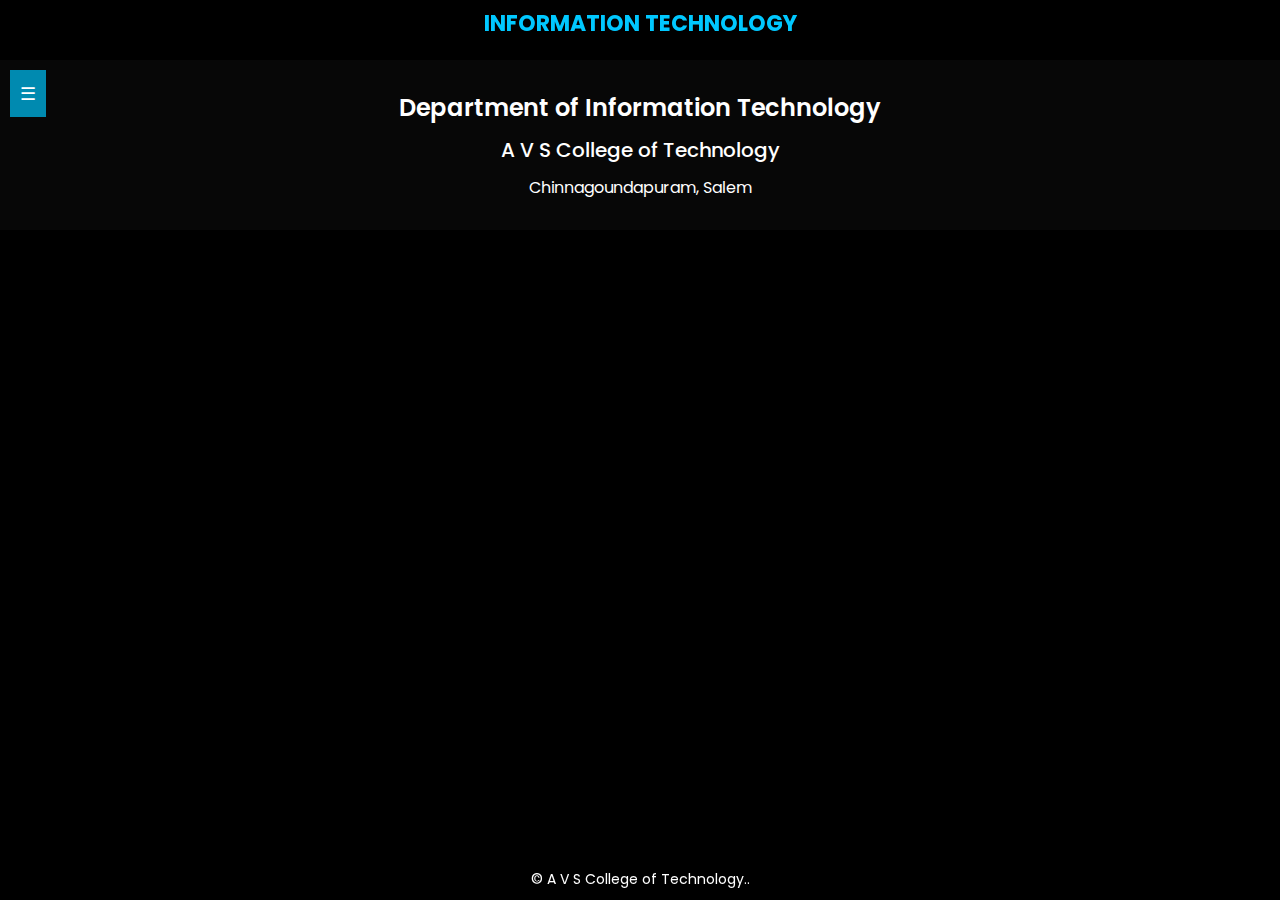
<file: index.html>
<!DOCTYPE html>
<html lang="en">
<head>
    <meta charset="UTF-8">
    <meta http-equiv="X-UA-Compatible" content="IE=edge">
    <meta name="viewport" content="width=device-width, initial-scale=1.0">
    <title>IT-INFO</title>
    <link rel="stylesheet" href="style.css">
    <link rel="stylesheet" href="https://cdnjs.cloudflare.com/ajax/libs/font-awesome/6.4.0/css/all.min.css">
</head>
<body>
    <header>
        <div class="menu">
            <button class="menu-toggle" onclick="toggleMenu()">☰</button>
            <nav class="nav-menu">
                <ul>
                    <li><a href="staff.html">Faculties</a></li>
                    <li><a href="projects.html">Projects</a></li>
                    <li><a href="about.html">Assosiation</a></li>
                </ul>
            </nav>
        </div>
        <div class="title-card">
            <h2>INFORMATION TECHNOLOGY</h2>
        </div>
    </header>
    
    <main>        
        <section class="additional-content">
            <p class="department-name">Department of Information Technology</p>
            <p class="college-name">A V S College of Technology</p>
            <p class="location">Chinnagoundapuram, Salem</p>
        </section>
    </main>
    
    <footer class="footer">
        <p>©  A V S College of Technology..</p>
    </footer>

    <script src="script.js"></script>
</body>
</html>
</file>
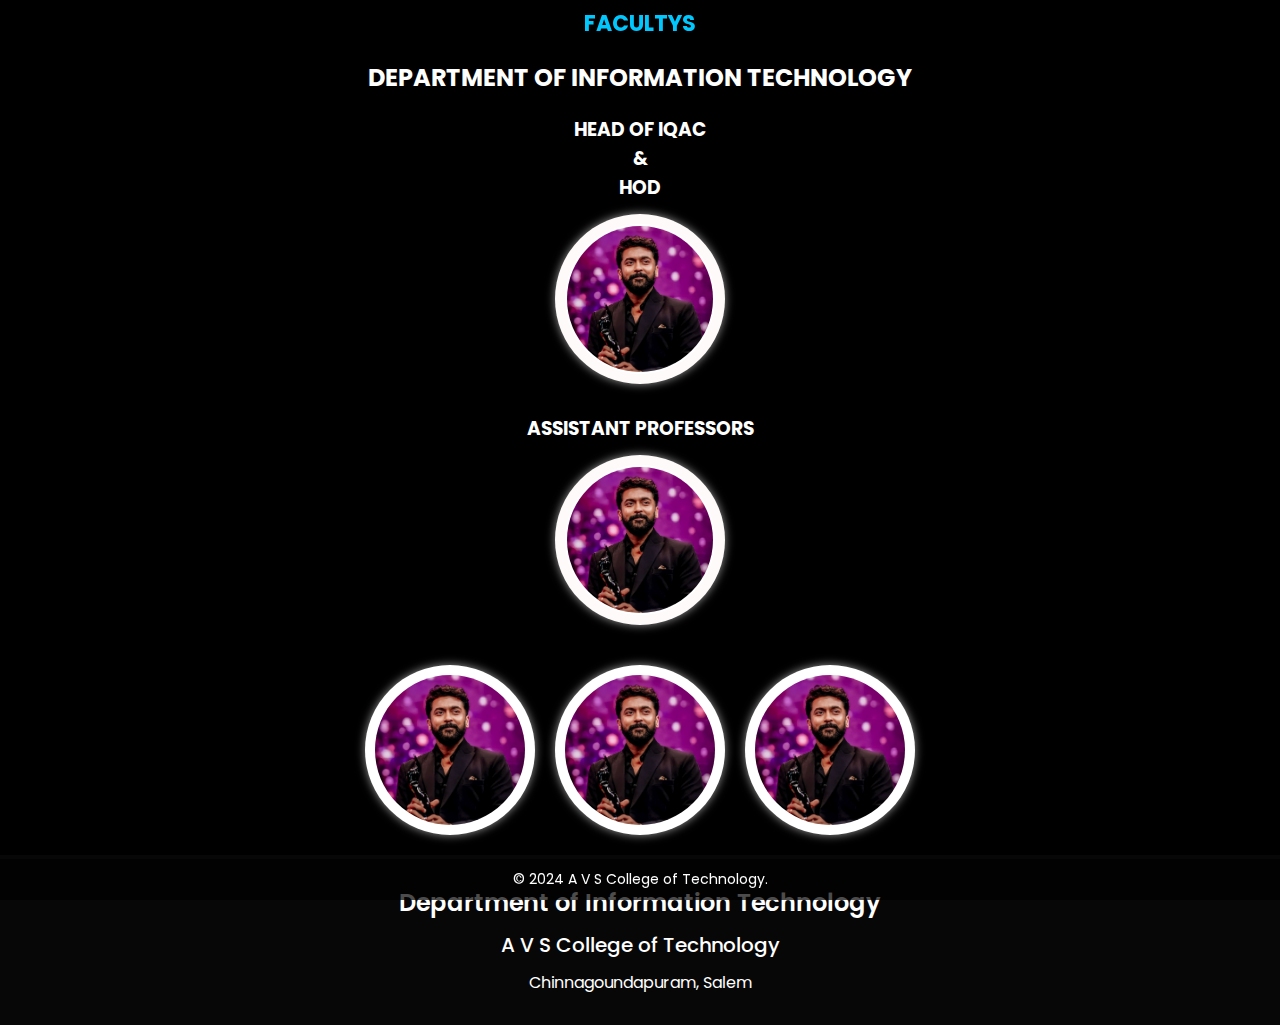
<file: staff.html>
<!DOCTYPE html>
<html lang="en">
<head>
    <meta charset="UTF-8">
    <meta name="viewport" content="width=device-width, initial-scale=1.0">
    <title>FACULTYS</title>
    <link rel="stylesheet" href="style.css">
</head>
<body>
    <header>
        <div class="title-card">
            <h2>FACULTYS</h2>
        </div>
    </header>
    <main>
        <section>
            <center>
                <h2>DEPARTMENT OF INFORMATION TECHNOLOGY</h2>
            </center>
            <div class="DEPARTMENT">
                <div class="solo-column">
                    <div class="centered-content">
                        <h3>HEAD OF IQAC</h3>
                        <h3>&</h3><h3>HOD</h3>

                    </div>
                    <div class="profile-card black-background">
                        <div class="img">
                            <img src="Nature.jpeg" alt="MEMBER5">
                        </div>
                        <div class="caption">
                            <h4>Dr.p.Rupa Ezhil Arasi</h4>
                            <p>POSITION</p>
                            <div class="social-links">
                                <i class="fa-brands fa-facebook"></i>
                                <i class="fa-brands fa-twitter"></i>
                                <i class="fa-brands fa-instagram"></i>
                            </div>
                        </div>
                    </div>
                </div>
                <div class="solo-column">
                    <center>
                        <div class="centered-content">
                            <h3>ASSISTANT PROFESSORS</h3>
                        </div>
                    </center>
                    <div class="profile-card black-background">
                        <div class="img">
                            <img src="Nature.jpeg" alt="MEMBER6">
                        </div>
                        <div class="caption">
                            <h4>RAMYA</h4>
                            <p>POSITION</p>
                            <div class="social-links">
                                <i class="fa-brands fa-facebook"></i>
                                <i class="fa-brands fa-twitter"></i>
                                <i class="fa-brands fa-instagram"></i>
                            </div>
                        </div>
                    </div>
                </div>
                <div class="column">
                <div class="profile-card">
                    <div class="img">
                        <img src="Nature.jpeg" alt="MEMBER7">
                    </div>
                    <div class="caption">
                        <h5>VIJAYALAKSHMI K</h5>
                        <p>POSITION</p>
                        <div class="social-links">
                            <i class="fa-brands fa-facebook"></i>
                            <i class="fa-brands fa-twitter"></i>
                            <i class="fa-brands fa-instagram"></i>
                        </div>
                    </div>
                </div>
                <div class="profile-card">
                    <div class="img">
                        <img src="Nature.jpeg" alt="MEMBER8">
                    </div>
                    <div class="caption">
                        <h4>LOGESWARI NM</h4>
                        <p>POSITION</p>
                        <div class="social-links">
                            <i class="fa-brands fa-facebook"></i>
                            <i class="fa-brands fa-twitter"></i>
                            <i class="fa-brands fa-instagram"></i>
                        </div>
                    </div>
                </div>
                <!-- Additional profile cards -->
                <div class="profile-card">
                    <div class="img">
                        <img src="Nature.jpeg" alt="MEMBER9">
                    </div>
                    <div class="caption">
                        <h5>PRIYADHARSINI R</h5>
                        <p>POSITION</p>
                        <div class="social-links">
                            <i class="fa-brands fa-facebook"></i>
                            <i class="fa-brands fa-twitter"></i>
                            <i class="fa-brands fa-instagram"></i>
                        </div>
                    </div>
                </div>
        </section>
        <section class="additional-content">
            <p class="department-name">Department of Information Technology</p>
            <p class="college-name">A V S College of Technology</p>
            <p class="location">Chinnagoundapuram, Salem</p>
        </section>
    </main>
    <footer class="footer">
        <p>© 2024 A V S College of Technology.</p>
    </footer>
</body>
</html>
</file>
<file: style.css>
@import url('https://fonts.googleapis.com/css2?family=Poppins:wght@300;400;500;600&display=swap');

* {
    padding: 0;
    margin: 0;
    box-sizing: border-box;
    font-family: Poppins, sans-serif;
}

body {
    margin: 0;
}

header {
    position: relative;
    width: 100%;
}

header .menu {
    position: absolute;
    top: 10px;
    left: 10px;
    z-index: 10;
}

header .menu ul {
    list-style: none;
    padding: 0;
    margin: 0;
}

header .menu ul li {
    margin-bottom: 10px;
}

header .menu ul li a {
    text-decoration: none;
    color: #008ab0;
    font-size: 18px;
    font-weight: 500;
    transition: color 0.3s;
}

header .menu ul li a:hover {
    color: #005a7a;
}

header .title-card {
    position: fixed;
    top: 0;
    width: 100%;
    text-align: center;
    padding: 7px;
    background: rgba(0, 0, 0, 0.353);
    color: #0c0707;
    z-index: 10;
}

header .title-card h2 {
    color: #00c8ff;
    font-size: 22px;
    margin: 0;
}
header .solo-column {
    display: flex;
    flex-direction: column;
    align-items: center;
    margin: 10px;
}

header .centered-content {
    text-align: center;
    color: #fff;
    margin-bottom: 5px;
}


main {
    margin-top: 60px; /* To avoid overlap with fixed title-card */
}


/* Other CSS rules remain unchanged */

.home-container {
    display: flex;
    flex-wrap: wrap;
    justify-content: center;
    padding: 20px;
    background: url("zzPicsart_24-09-01_19-23-13-738.jpg") no-repeat center center fixed;
    background-size: cover;

}

.column {
    display: flex;
    flex-wrap: wrap;
    justify-content: center;
    margin: 10px;
}

.solo-column {
    display: flex;
    flex-direction: column;
    align-items: center;
    margin: 20px;
}

.centered-content {
    text-align: center;
    color: #fff;
    margin-bottom: 2px; /* Space between the centered content and the profile card */
}
.centered-content h4 {
    text-align: center;
    color: #fff;
    margin-bottom: 20px;
    
}

.profile-card {
    position: relative;
    width: 170px;
    height: 170px;
    background-color: #fff;
    box-shadow: 0 0 10px rgba(255, 255, 255, 0.6);
    padding: 10px;
    border-radius: 50%;
    transition: all .4s;
    margin: 10px;
}

.profile-card:hover {
    border-radius: 10px;
    height: 180px;
}

.profile-card .img {
    position: relative;
    width: 100%;
    height: 110%;
    margin-bottom: -30px;
}

.profile-card:hover img {
    border-radius: 10px;
    transform: translateY(-70px);
}

.img img {
    object-fit: cover;
    width: 100%;
    border-radius: 50%;
    transition: all .4s;
    z-index: 99;
}

.caption {
    text-align: center;
    transform: translateY(-80px);
    color: #070707;
    opacity: 0;
    pointer-events: none;
    transition: all .5s;
}

.profile-card:hover .caption {
    opacity: 1;
    pointer-events: all;
}

.caption h3 {
    font-size: 14px;
    color: #0086d8;
    font-weight: 600;
}
.caption h4 {
    font-size: 16px;
    color: #0086d8;
    font-weight: 600;
}
.caption h5 {
    font-size: 14px;
    color: #0086d8;
    font-weight: 600;
}
.caption p {
    font-size: 15px;
    font-weight: 500;
    margin: 2px 0 10px 0;
}

.caption .social-links i {
    font-size: 21px;
    margin: 0 3px;
    cursor: pointer;
    color: #060606;
    transition: all .4s;
}

.caption .social-links i:hover {
    color: #0c52a1;
}

.additional-content {
    text-align: center;
    padding: 20px;
    background: #070707;
    color: #ffffff;
}

.additional-content p {
    margin: 10px 0;
}

.department-name {
    font-size: 24px;
    font-weight: 600;
}

.college-name {
    font-size: 20px;
    font-weight: 500;
}

.location {
    font-size: 16px;
    font-weight: 400;
}

footer.footer {
    position: fixed;
    bottom: 2;
    width: 130%;
    text-align: center;
    padding: 20px;
    background: rgba(0, 0, 0, 0.7);
    color: #fff;
    z-index: 30;
}

footer.footer p {
    margin: 0;
    font-size: 14px;
}

@media (max-width: 768px) {
    .profile-card {
        width: 150px;
        height: 150px;
        padding: 10px;
    }

    .caption h3 {
        font-size: 18px;
    }

    .caption p {
        font-size: 13px;
    }

    .additional-content {
        padding: 10px;
    }

    .department-name {
        font-size: 20px;
    }

    .college-name {
        font-size: 18px;
    }

    .location {
        font-size: 14px;
    }
}

/* Menu styles */
header .menu .menu-toggle {
    background: #008ab0;
    color: #fff;
    border: none;
    font-size: 18px;
    padding: 10px;
    cursor: pointer;
}

header .menu .nav-menu {
    display: none; /* Hidden by default */
    position: absolute;
    top: 50px;
    left: 10px;
    background: rgba(0, 0, 0, 0.8);
    border-radius: 5px;
    box-shadow: 0 0 10px rgba(0, 0, 0, 0.5);
    z-index: 20;
}

header .menu .nav-menu ul {
    list-style: none;
    padding: 0;
    margin: 0;
}

header .menu .nav-menu ul li {
    margin: 10px 0;
}

header .menu .nav-menu ul li a {
    text-decoration: none;
    color: #fff;
    font-size: 18px;
    font-weight: 500;
    display: block;
    padding: 10px;
    transition: background 0.3s;
}

header .menu .nav-menu ul li a:hover {
    background: #005a7a;
}

/* Existing CSS rules remain unchanged */

/* Change the site background color to black */
body {
    margin: 0;
    background-color: #000; /* Black background for the entire site */
    color: #fff; /* Set default text color to white for better readability */
}

/* Adjustments to the main and footer to ensure visibility on black background */
main {
    margin-top: 60px; /* To avoid overlap with fixed title-card */
}

footer.footer {
    position: fixed;
    bottom: 0;
    width: 100%;
    text-align: center;
    padding: 10px;
    background: rgba(0, 0, 0, 0.7); /* Dark background for footer with some transparency */
    color: #fff; /* White text color for footer */
}

/* Adjust the title card background color for better visibility */
header .title-card {
    background: rgba(0, 0, 0, 0.8); /* Slightly darker background for title card */
}









/* Existing CSS rules remain unchanged */

/* Add styles for black-background class */
.profile-card.black-background {
    background-color: #fffafa; /* Black background */
    
    /* White text color for contrast */
}

.profile-card.black-background .caption {
    background-color: rgba(255, 255, 255, 0.1); /* Light background for caption text */
}

.profile-card.black-background .img img {
    border: 2px solid #fff; /* Optional: add a white border to images */
}

/* Add these styles to your existing CSS */

/* Style for media-section to ensure proper spacing and centering */
.media-section {
    margin: 20px 0;
    text-align: center;
}

.project-image {
    max-width: 70%;
    height: auto;
    margin-bottom: 20px;
    border: 2px solid #fff; /* Optional: add a border to the image */
}

/* Video container to center the video */
.video-container {
    display: flex;
    justify-content: center;
}

video {
    max-width: 100%;
    height: auto;
    border: 4px solid #fff; /* Optional: add a border to the video */
}

/* Optional: Media query for responsiveness */
@media (max-width: 768px) {
    .project-image {
        width: 90%;
        height: auto;
    }
    
    video {
        width: 90%;
        height: auto;
    }
}
</file>
